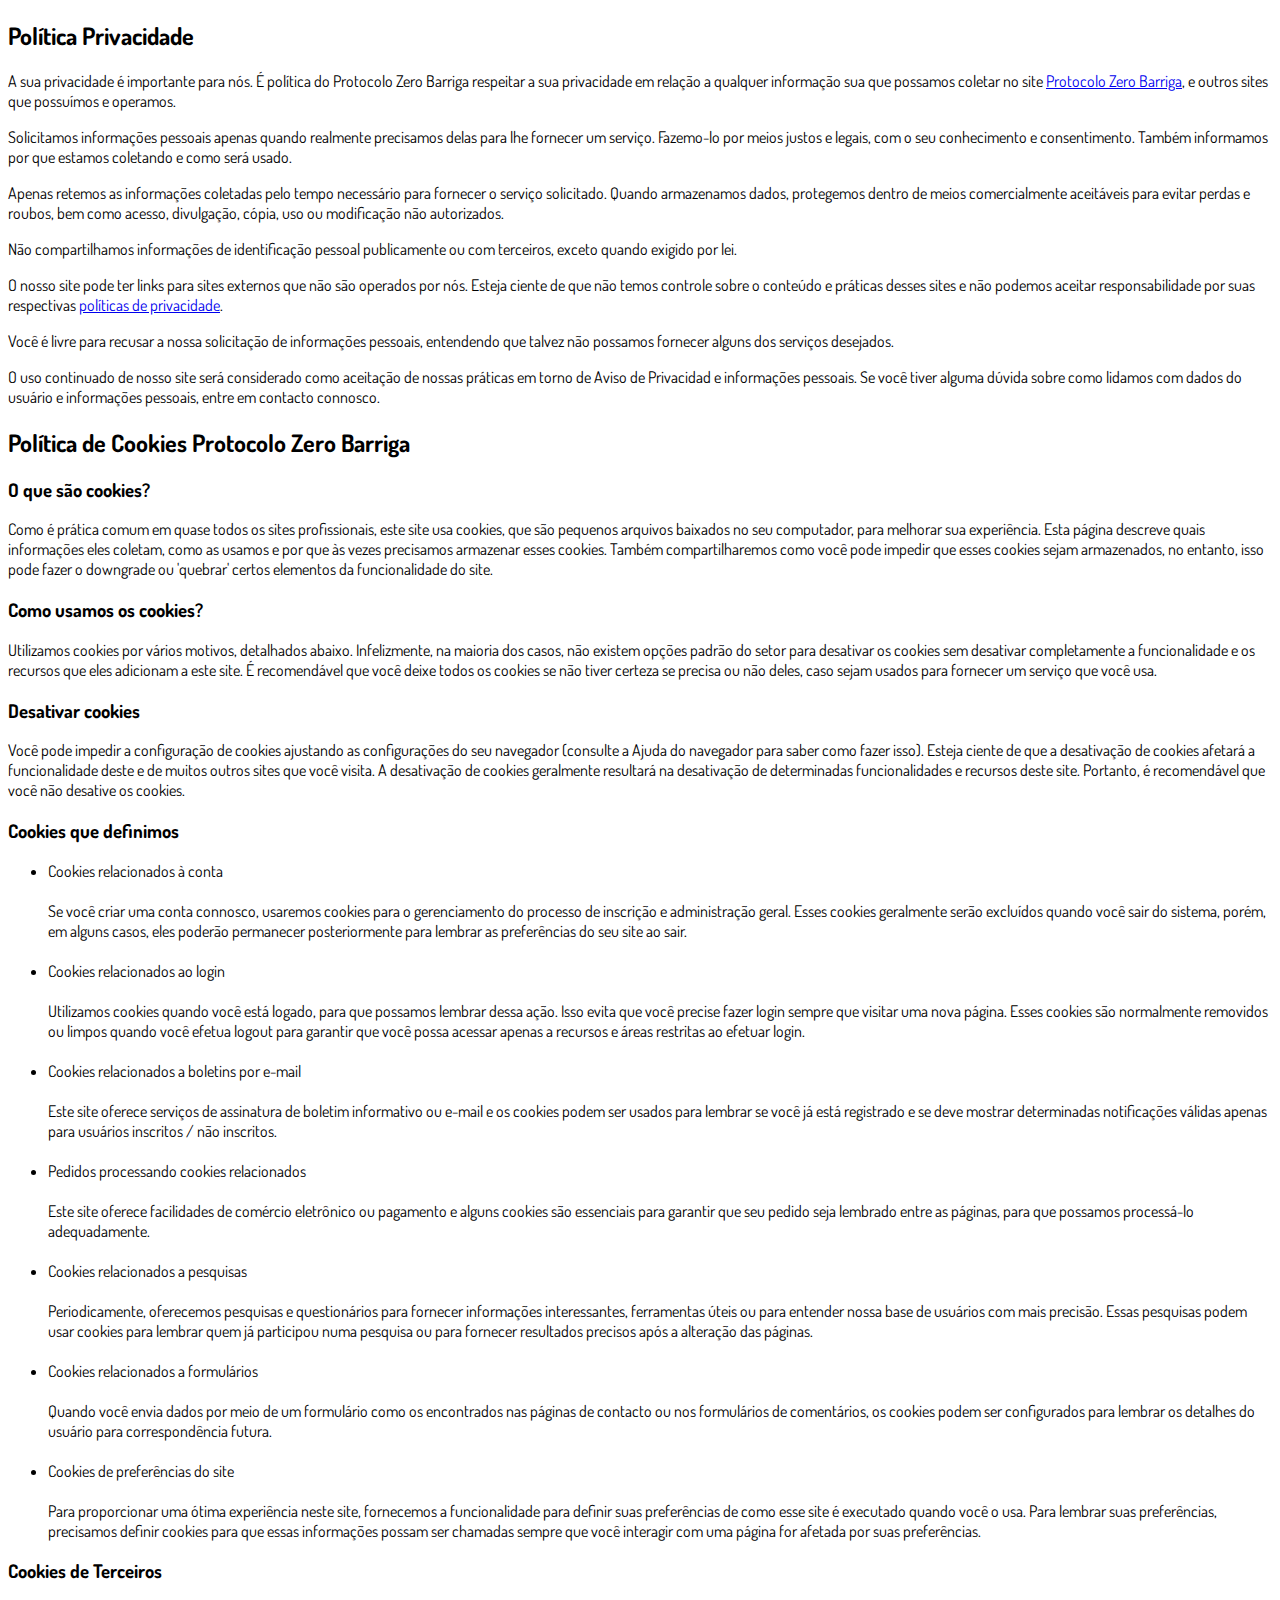
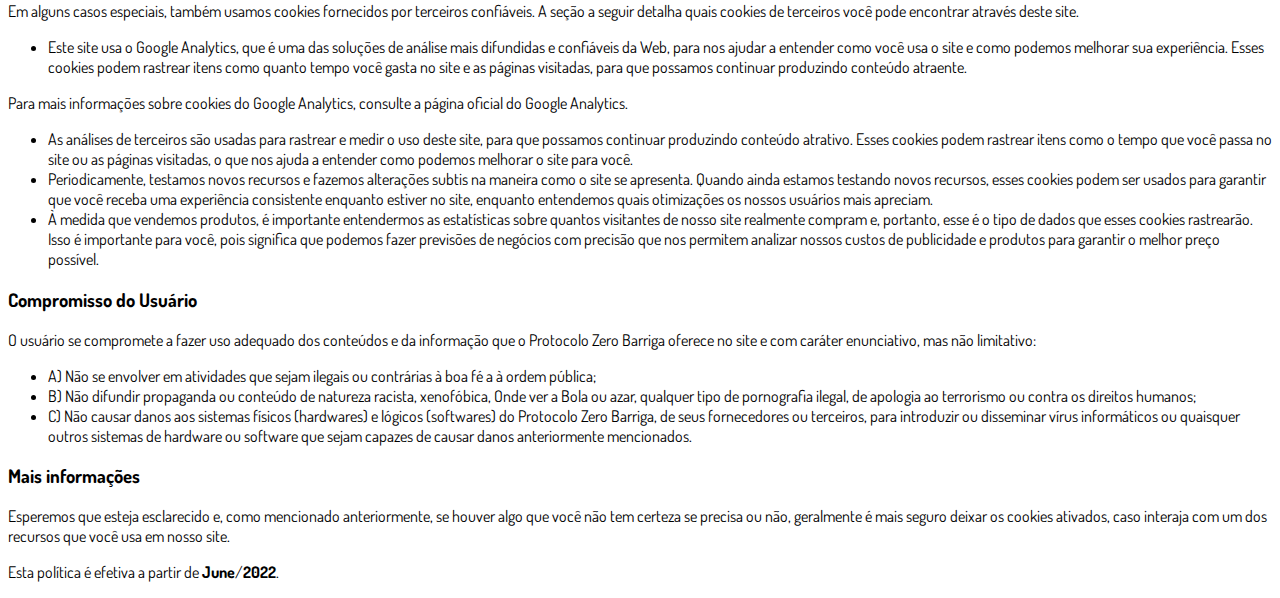
<file: privacidade.html>
<!DOCTYPE html>
<html lang="pt-br">
  <head>
    <meta charset="utf-8">
    <meta name="viewport" content="width=device-width, initial-scale=1, shrink-to-fit=no">

    <link rel="stylesheet" href="https://stackpath.bootstrapcdn.com/bootstrap/4.1.3/css/bootstrap.min.css" integrity="sha384-MCw98/SFnGE8fJT3GXwEOngsV7Zt27NXFoaoApmYm81iuXoPkFOJwJ8ERdknLPMO" crossorigin="anonymous">

    <link rel="preconnect" href="https://fonts.googleapis.com">
    <link rel="preconnect" href="https://fonts.gstatic.com" crossorigin>
    <link href="https://fonts.googleapis.com/css2?family=Dosis:wght@200;300;400;500;600;700;800&display=swap" rel="stylesheet">
    
    <!-- Ícone da Página -->
    <link rel="shortcut icon" type="image/jpg" href="./assets/img/favicon.png">

    <!-- Título da Página -->
    <title>Política de Privacidade | Protocolo Zero Barriga</title>
    
    <style type="text/css">
      body {
        font-family: 'Dosis', sans-serif;
      }
    </style>

  </head>
  <body>
    
    <div class="container py-5">
      <div class="row justify-content-center">
        <div class="col-lg-8">
         <h2>Política Privacidade</h2>                    <p>A sua privacidade é importante para nós. É política do Protocolo Zero Barriga respeitar a sua privacidade em relação a qualquer informação sua que possamos coletar no site <a href=http://pzerobarriga.club/>Protocolo Zero Barriga</a>, e outros sites que possuímos e operamos.</p>                    <p>Solicitamos informações pessoais apenas quando realmente precisamos delas para lhe fornecer um serviço. Fazemo-lo por meios justos e legais, com o seu conhecimento e consentimento. Também informamos por que estamos coletando e como será usado.                    </p>                    <p>Apenas retemos as informações coletadas pelo tempo necessário para fornecer o serviço solicitado. Quando armazenamos dados, protegemos dentro de meios comercialmente aceitáveis ​​para evitar perdas e roubos, bem como acesso, divulgação, cópia, uso ou                        modificação não autorizados.</p>                    <p>Não compartilhamos informações de identificação pessoal publicamente ou com terceiros, exceto quando exigido por lei.</p>                    <p>O nosso site pode ter links para sites externos que não são operados por nós. Esteja ciente de que não temos controle sobre o conteúdo e práticas desses sites e não podemos aceitar responsabilidade por suas respectivas <a href='https://politicaprivacidade.com' target='_BLANK'>políticas de privacidade</a>.                    </p>                    <p>Você é livre para recusar a nossa solicitação de informações pessoais, entendendo que talvez não possamos fornecer alguns dos serviços desejados.</p>                    <p>O uso continuado de nosso site será considerado como aceitação de nossas práticas em torno de <a href='https://avisodeprivacidad.info/' target='_BLANK' style='color:inherit !important; text-decoration: none !important;'>Aviso de Privacidad</a> e informações pessoais. Se você tiver alguma dúvida sobre como lidamos com dados do usuário e informações pessoais, entre em contacto connosco.</p>                    <h2>Política de Cookies Protocolo Zero Barriga</h2>                    <h3>O que são cookies?</h3>                    <p>Como é prática comum em quase todos os sites profissionais, este site usa cookies, que são pequenos arquivos baixados no seu computador, para melhorar sua experiência. Esta página descreve quais informações eles coletam, como as usamos e por que às vezes                        precisamos armazenar esses cookies. Também compartilharemos como você pode impedir que esses cookies sejam armazenados, no entanto, isso pode fazer o downgrade ou 'quebrar' certos elementos da funcionalidade do site.</p>                    <h3>Como usamos os cookies?</h3>                    <p>Utilizamos cookies por vários motivos, detalhados abaixo. Infelizmente, na maioria dos casos, não existem opções padrão do setor para desativar os cookies sem desativar completamente a funcionalidade e os recursos que eles adicionam a este site. É recomendável                        que você deixe todos os cookies se não tiver certeza se precisa ou não deles, caso sejam usados ​​para fornecer um serviço que você usa.</p>                    <h3>Desativar cookies</h3>                    <p>Você pode impedir a configuração de cookies ajustando as configurações do seu navegador (consulte a Ajuda do navegador para saber como fazer isso). Esteja ciente de que a desativação de cookies afetará a funcionalidade deste e de muitos outros sites que                        você visita. A desativação de cookies geralmente resultará na desativação de determinadas funcionalidades e recursos deste site. Portanto, é recomendável que você não desative os cookies.</p>                    <h3>Cookies que definimos</h3>                    <ul>                        <li>                            Cookies relacionados à conta<br><br> Se você criar uma conta connosco, usaremos cookies para o gerenciamento do processo de inscrição e administração geral. Esses cookies geralmente serão excluídos quando você sair do sistema, porém, em alguns                            casos, eles poderão permanecer posteriormente para lembrar as preferências do seu site ao sair.<br><br>                        </li>                        <li>                            Cookies relacionados ao login<br><br> Utilizamos cookies quando você está logado, para que possamos lembrar dessa ação. Isso evita que você precise fazer login sempre que visitar uma nova página. Esses cookies são normalmente removidos ou limpos                            quando você efetua logout para garantir que você possa acessar apenas a recursos e áreas restritas ao efetuar login.<br><br>                        </li>                        <li>                            Cookies relacionados a boletins por e-mail<br><br> Este site oferece serviços de assinatura de boletim informativo ou e-mail e os cookies podem ser usados ​​para lembrar se você já está registrado e se deve mostrar determinadas notificações                            válidas apenas para usuários inscritos / não inscritos.<br><br>                        </li>                        <li>                            Pedidos processando cookies relacionados<br><br> Este site oferece facilidades de comércio eletrônico ou pagamento e alguns cookies são essenciais para garantir que seu pedido seja lembrado entre as páginas, para que possamos processá-lo adequadamente.<br><br>                        </li>                        <li>                            Cookies relacionados a pesquisas<br><br> Periodicamente, oferecemos pesquisas e questionários para fornecer informações interessantes, ferramentas úteis ou para entender nossa base de usuários com mais precisão. Essas pesquisas podem usar cookies                            para lembrar quem já participou numa pesquisa ou para fornecer resultados precisos após a alteração das páginas.<br><br>                        </li>                        <li>                            Cookies relacionados a formulários<br><br> Quando você envia dados por meio de um formulário como os encontrados nas páginas de contacto ou nos formulários de comentários, os cookies podem ser configurados para lembrar os detalhes do usuário                            para correspondência futura.<br><br>                        </li>                        <li>                            Cookies de preferências do site<br><br> Para proporcionar uma ótima experiência neste site, fornecemos a funcionalidade para definir suas preferências de como esse site é executado quando você o usa. Para lembrar suas preferências, precisamos                            definir cookies para que essas informações possam ser chamadas sempre que você interagir com uma página for afetada por suas preferências.<br>                        </li>                    </ul>                    <h3>Cookies de Terceiros</h3>                    <p>Em alguns casos especiais, também usamos cookies fornecidos por terceiros confiáveis. A seção a seguir detalha quais cookies de terceiros você pode encontrar através deste site.</p>                    <ul>                        <li>                            Este site usa o Google Analytics, que é uma das soluções de análise mais difundidas e confiáveis ​​da Web, para nos ajudar a entender como você usa o site e como podemos melhorar sua experiência. Esses cookies podem rastrear itens como quanto tempo                            você gasta no site e as páginas visitadas, para que possamos continuar produzindo conteúdo atraente.                        </li>                    </ul>                    <p>Para mais informações sobre cookies do Google Analytics, consulte a página oficial do Google Analytics.</p>                    <ul>                        <li>                            As análises de terceiros são usadas para rastrear e medir o uso deste site, para que possamos continuar produzindo conteúdo atrativo. Esses cookies podem rastrear itens como o tempo que você passa no site ou as páginas visitadas, o que nos ajuda a entender                            como podemos melhorar o site para você.</li>                        <li>                            Periodicamente, testamos novos recursos e fazemos alterações subtis na maneira como o site se apresenta. Quando ainda estamos testando novos recursos, esses cookies podem ser usados ​​para garantir que você receba uma experiência consistente enquanto                            estiver no site, enquanto entendemos quais otimizações os nossos usuários mais apreciam.</li>                        <li>                            À medida que vendemos produtos, é importante entendermos as estatísticas sobre quantos visitantes de nosso site realmente compram e, portanto, esse é o tipo de dados que esses cookies rastrearão. Isso é importante para você, pois significa que podemos                            fazer previsões de negócios com precisão que nos permitem analizar nossos custos de publicidade e produtos para garantir o melhor preço possível.</li>                                            </ul>                    <h3>Compromisso do Usuário</h3>                                <p>O usuário se compromete a fazer uso adequado dos conteúdos e da informação que o Protocolo Zero Barriga oferece no site e com caráter enunciativo, mas não limitativo:</p>                                        <ul>                        <li>A) Não se envolver em atividades que sejam ilegais ou contrárias à boa fé a à ordem pública;</li>                        <li>B) Não difundir propaganda ou conteúdo de natureza racista, xenofóbica, <a style='color: inherit !important; text-decoration:none !important;' href='https://ondeapostar.pt/onde-da-a-bola/'>Onde ver a Bola</a> ou azar, qualquer tipo de pornografia ilegal, de apologia ao terrorismo ou contra os direitos humanos;</li>                        <li>C) Não causar danos aos sistemas físicos (hardwares) e lógicos (softwares) do Protocolo Zero Barriga, de seus fornecedores ou terceiros, para introduzir ou disseminar vírus informáticos ou quaisquer outros sistemas de hardware ou software que sejam capazes de causar danos anteriormente mencionados.</li>                    </ul>                                        <h3>Mais informações</h3>                    <p>Esperemos que esteja esclarecido e, como mencionado anteriormente, se houver algo que você não tem certeza se precisa ou não, geralmente é mais seguro deixar os cookies ativados, caso interaja com um dos recursos que você usa em nosso site.</p>                    <p>Esta política é efetiva a partir de <strong>June</strong>/<strong>2022</strong>.</p>
        </div>
      </div>
    </div>

    <script src="https://code.jquery.com/jquery-3.3.1.slim.min.js" integrity="sha384-q8i/X+965DzO0rT7abK41JStQIAqVgRVzpbzo5smXKp4YfRvH+8abtTE1Pi6jizo" crossorigin="anonymous"></script>
    <script src="https://cdnjs.cloudflare.com/ajax/libs/popper.js/1.14.3/umd/popper.min.js" integrity="sha384-ZMP7rVo3mIykV+2+9J3UJ46jBk0WLaUAdn689aCwoqbBJiSnjAK/l8WvCWPIPm49" crossorigin="anonymous"></script>
    <script src="https://stackpath.bootstrapcdn.com/bootstrap/4.1.3/js/bootstrap.min.js" integrity="sha384-ChfqqxuZUCnJSK3+MXmPNIyE6ZbWh2IMqE241rYiqJxyMiZ6OW/JmZQ5stwEULTy" crossorigin="anonymous"></script>
  </body>
</html>
</file>
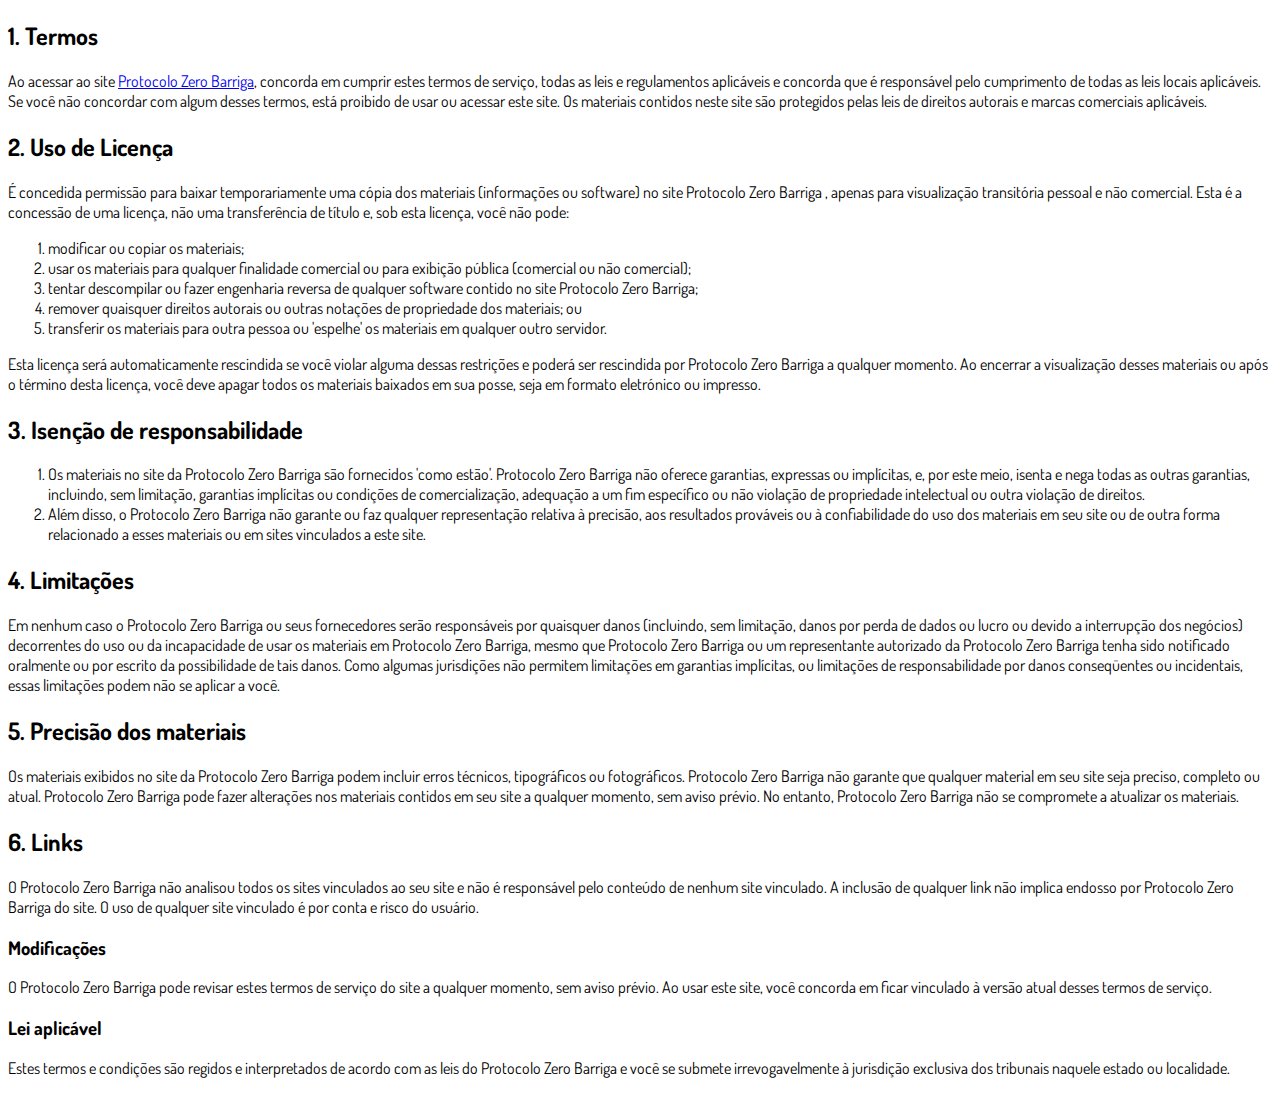
<file: termos.html>
<!DOCTYPE html>
<html lang="pt-br">
  <head>
    <meta charset="utf-8">
    <meta name="viewport" content="width=device-width, initial-scale=1, shrink-to-fit=no">

    <link rel="stylesheet" href="https://stackpath.bootstrapcdn.com/bootstrap/4.1.3/css/bootstrap.min.css" integrity="sha384-MCw98/SFnGE8fJT3GXwEOngsV7Zt27NXFoaoApmYm81iuXoPkFOJwJ8ERdknLPMO" crossorigin="anonymous">

    <link rel="preconnect" href="https://fonts.googleapis.com">
    <link rel="preconnect" href="https://fonts.gstatic.com" crossorigin>
    <link href="https://fonts.googleapis.com/css2?family=Dosis:wght@200;300;400;500;600;700;800&display=swap" rel="stylesheet">
    
    <!-- Ícone da Página -->
    <link rel="shortcut icon" type="image/jpg" href="./assets/img/favicon.png">

    <!-- Título da Página -->
    <title>Termos de Uso | Protocolo Zero Barriga</title>
    
    <style type="text/css">
      body {
        font-family: 'Dosis', sans-serif;
      }
    </style>

  </head>
  <body>
    
    <div class="container py-5">
      <div class="row justify-content-center">
        <div class="col-lg-8">
          <h2>1. Termos</h2>            <p>Ao acessar ao site <a href='http://pzerobarriga.club/'>Protocolo Zero Barriga</a>, concorda em cumprir estes termos de serviço, todas as leis e regulamentos aplicáveis ​​e concorda que é responsável pelo cumprimento de todas as leis locais aplicáveis. Se você não concordar com algum                desses termos, está proibido de usar ou acessar este site. Os materiais contidos neste site são protegidos pelas leis de direitos autorais e marcas comerciais aplicáveis.</p>            <h2>2. Uso de Licença</h2>            <p>É concedida permissão para baixar temporariamente uma cópia dos materiais (informações ou software) no site Protocolo Zero Barriga , apenas para visualização transitória pessoal e não comercial. Esta é a concessão de uma licença, não uma transferência de título e,                sob esta licença, você não pode: </p>            <ol>            <li>modificar ou copiar os materiais;  </li>            <li>usar os materiais para qualquer finalidade comercial ou para exibição pública (comercial ou não comercial);  </li>            <li>tentar descompilar ou fazer engenharia reversa de qualquer software contido no site Protocolo Zero Barriga;  </li>            <li>remover quaisquer direitos autorais ou outras notações de propriedade dos materiais; ou  </li>            <li>transferir os materiais para outra pessoa ou 'espelhe' os materiais em qualquer outro servidor.</li>            </ol>            <p>Esta licença será automaticamente rescindida se você violar alguma dessas restrições e poderá ser rescindida por Protocolo Zero Barriga a qualquer momento. Ao encerrar a visualização desses materiais ou após o término desta licença, você deve apagar todos os materiais                baixados em sua posse, seja em formato eletrónico ou impresso.</p>            <h2>3. Isenção de responsabilidade</h2>            <ol>            <li>Os materiais no site da Protocolo Zero Barriga são fornecidos 'como estão'. Protocolo Zero Barriga não oferece garantias, expressas ou implícitas, e, por este meio, isenta e nega todas as outras garantias, incluindo, sem limitação, garantias implícitas ou condições de comercialização,            adequação a um fim específico ou não violação de propriedade intelectual ou outra violação de direitos. </li>            <li>Além disso, o Protocolo Zero Barriga não garante ou faz qualquer representação relativa à precisão, aos resultados prováveis ​​ou à confiabilidade do uso dos            materiais em seu site ou de outra forma relacionado a esses materiais ou em sites vinculados a este site.</li>            </ol>            <h2>4. Limitações</h2>            <p>Em nenhum caso o Protocolo Zero Barriga ou seus fornecedores serão responsáveis ​​por quaisquer danos (incluindo, sem limitação, danos por perda de dados ou lucro ou devido a interrupção dos negócios) decorrentes do uso ou da incapacidade de usar os materiais em Protocolo Zero Barriga,                mesmo que Protocolo Zero Barriga ou um representante autorizado da Protocolo Zero Barriga tenha sido notificado oralmente ou por escrito da possibilidade de tais danos. Como algumas jurisdições não permitem limitações em garantias implícitas, ou limitações de responsabilidade                por danos conseqüentes ou incidentais, essas limitações podem não se aplicar a você.</p>            <h2>5. Precisão dos materiais</h2>            <p>Os materiais exibidos no site da Protocolo Zero Barriga podem incluir erros técnicos, tipográficos ou fotográficos. Protocolo Zero Barriga não garante que qualquer material em seu site seja preciso, completo ou atual. Protocolo Zero Barriga pode fazer alterações nos materiais contidos em seu                site a qualquer momento, sem aviso prévio. No entanto, Protocolo Zero Barriga não se compromete a atualizar os materiais.</p>            <h2>6. Links</h2>            <p>O Protocolo Zero Barriga não analisou todos os sites vinculados ao seu site e não é responsável pelo conteúdo de nenhum site vinculado. A inclusão de qualquer link não implica endosso por Protocolo Zero Barriga do site. O uso de qualquer site vinculado é por conta e risco do usuário.</p>            </p>            <h3>Modificações</h3>            <p>O Protocolo Zero Barriga pode revisar estes termos de serviço do site a qualquer momento, sem aviso prévio. Ao usar este site, você concorda em ficar vinculado à versão atual desses termos de serviço.</p>            <h3>Lei aplicável</h3>            <p>Estes termos e condições são regidos e interpretados de acordo com as leis do Protocolo Zero Barriga e você se submete irrevogavelmente à jurisdição exclusiva dos tribunais naquele estado ou localidade.</p>
        </div>
      </div>
    </div>

    <script src="https://code.jquery.com/jquery-3.3.1.slim.min.js" integrity="sha384-q8i/X+965DzO0rT7abK41JStQIAqVgRVzpbzo5smXKp4YfRvH+8abtTE1Pi6jizo" crossorigin="anonymous"></script>
    <script src="https://cdnjs.cloudflare.com/ajax/libs/popper.js/1.14.3/umd/popper.min.js" integrity="sha384-ZMP7rVo3mIykV+2+9J3UJ46jBk0WLaUAdn689aCwoqbBJiSnjAK/l8WvCWPIPm49" crossorigin="anonymous"></script>
    <script src="https://stackpath.bootstrapcdn.com/bootstrap/4.1.3/js/bootstrap.min.js" integrity="sha384-ChfqqxuZUCnJSK3+MXmPNIyE6ZbWh2IMqE241rYiqJxyMiZ6OW/JmZQ5stwEULTy" crossorigin="anonymous"></script>
  </body>
</html>
</file>
